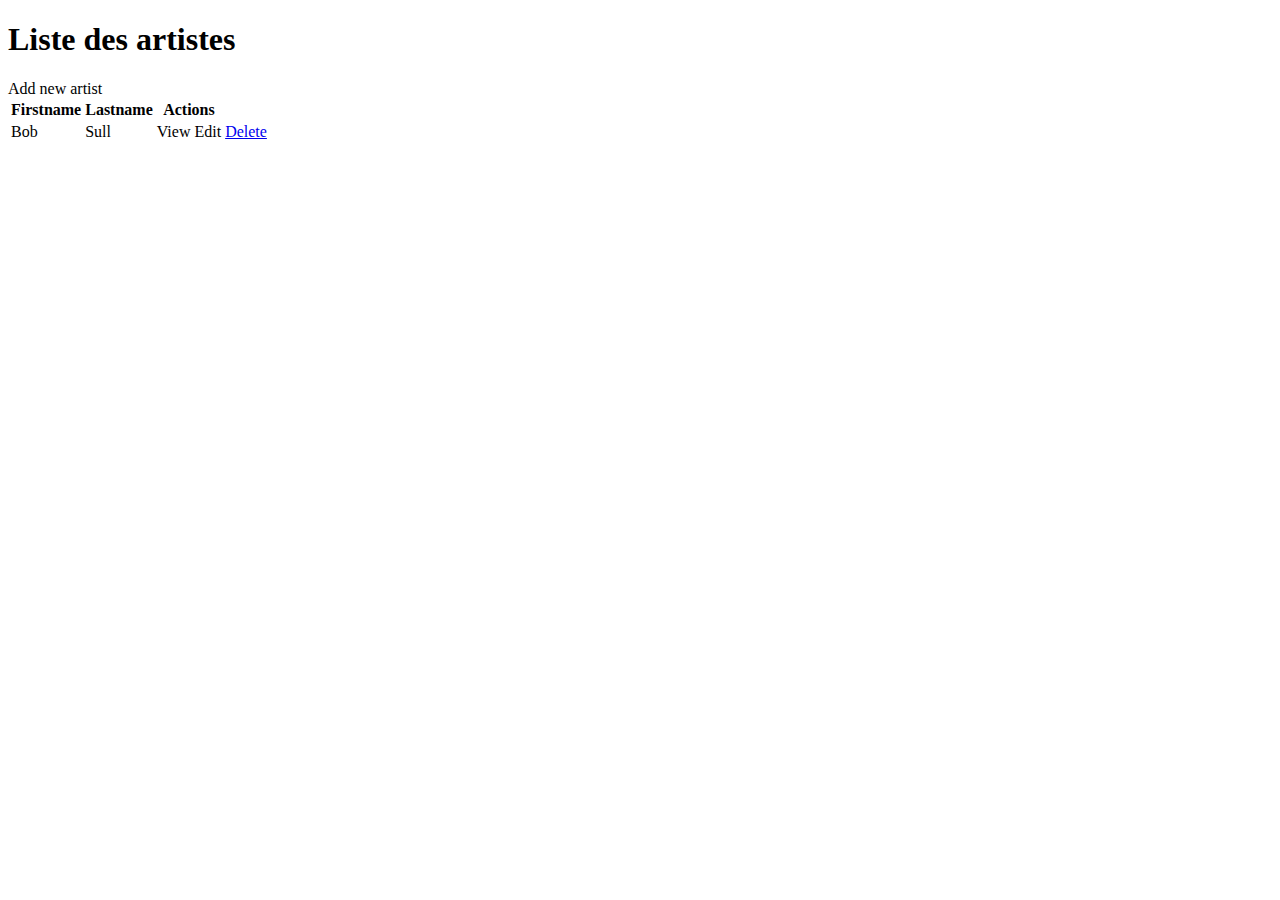
<file: src/main/resources/templates/artist/index.html>
<!DOCTYPE html>
<html lang="fr" xmlns:layout="http://www.ultraq.net.mx/thymeleaf/layout"
 layout:decorate="~{layouts/main}">
<head>
<title>Liste des artistes</title>
</head>
<body>
	<div class="container">
		 <div id="notification" th:replace="~{main :: notification}"></div>
	     <div layout:fragment="content">
	        <h1 th:text="${title}">Liste des artistes</h1>

			  <div class="actions">
		        <a th:href="@{/artists/create}">Add new artist</a>
	        </div>

	        <table th:unless="${#lists.isEmpty(artists)}">
	            <thead>
	                <tr>
	                    <th>Firstname</th>
	                    <th>Lastname</th>
						<th colspan="2">Actions</th>
	                </tr>
	            </thead>
	            <tbody>
	                <tr th:each="artist : ${artists}">
	                    <td th:text="${artist.firstname}">Bob</td>
	                    <td><a th:text="${artist.lastname}">Sull</td>
				        <td><a th:href="@{/artists/{id}(id=${artist.id})}">View</a></td>
	                    <td><a th:href="@{/artists/{id}/edit(id=${artist.id})}">Edit</a></td>
                        <td>
	                    	<form th:id="|deleteForm-${artist.id}|" 
   			                 th:action="@{/artists/{id}(id=${artist.id})}" th:method="delete">
	                    	 <a href="#" th:onclick="|if(confirm('Confirm delete artist #${artist.id}')) 
	                    		document.getElementById('deleteForm-${artist.id}').submit(); 
	                    		return false;|">Delete</a>
	                    	</form>
	                    </td>
					</tr>
	            </tbody>
	        </table>
	    </div>
	</div>
</body>
</html>
</file>
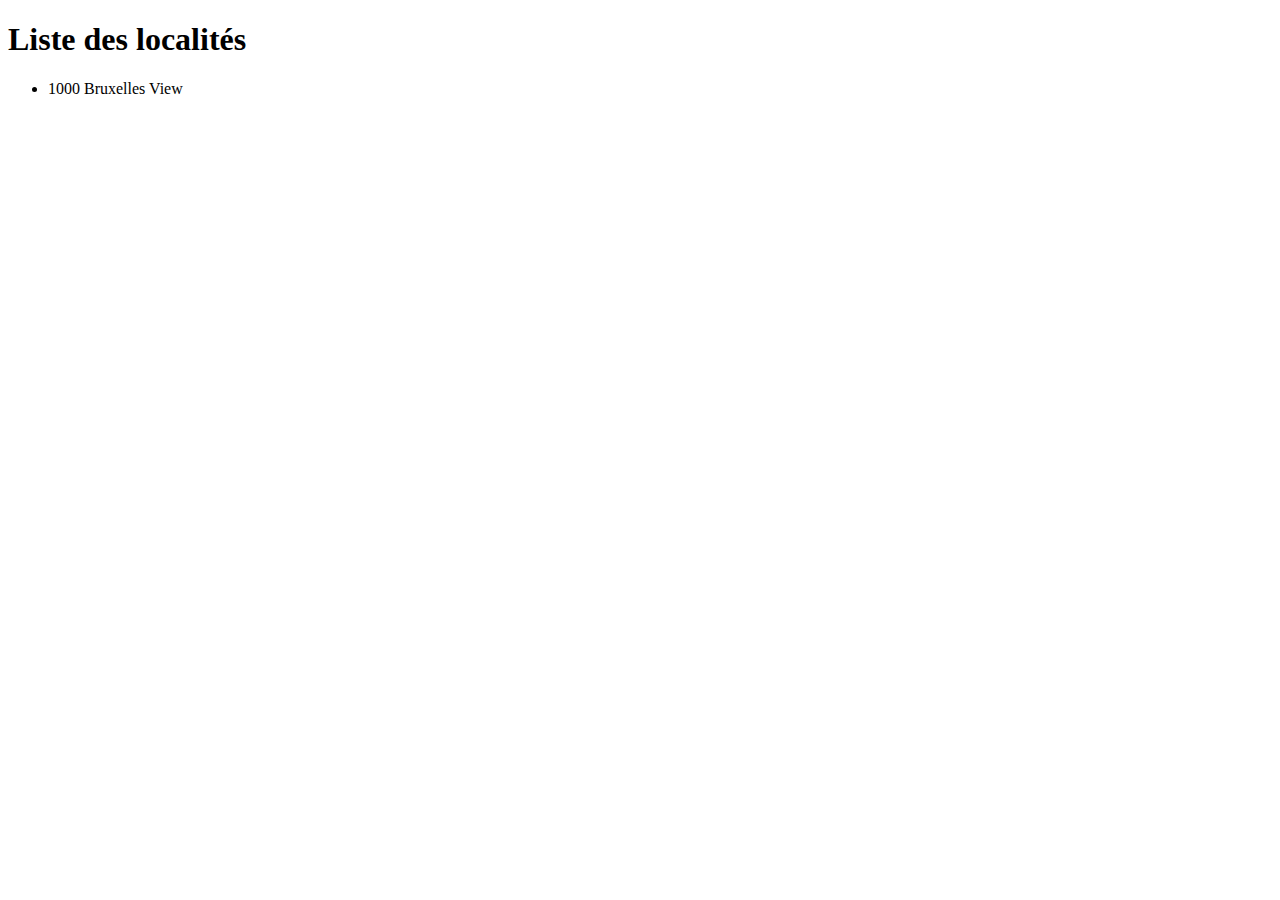
<file: src/main/resources/templates/locality/index.html>
<!DOCTYPE html>
<html xmlns:layout="http://www.ultraq.net.mx/thymeleaf/layout"
 layout:decorate="~{layouts/main}">
<head>
<title>Liste des localités</title>
</head>
<body>
	<div class="container">
	     <div layout:fragment="content">
	        <h1 th:text="${title}">Liste des localités</h1>
	
	        <ul th:unless="${#lists.isEmpty(localities)}">
                	<li th:each="locality : ${localities}">
		    <span th:text="|${locality.postalCode} ${locality.locality}|">1000 Bruxelles</span>
	    <a th:href="@{/localities/{id}(id=${locality.id})}">View</a>
	</li>
	        </ul>
	    </div>
	</div>
</body>
</html>
</file>
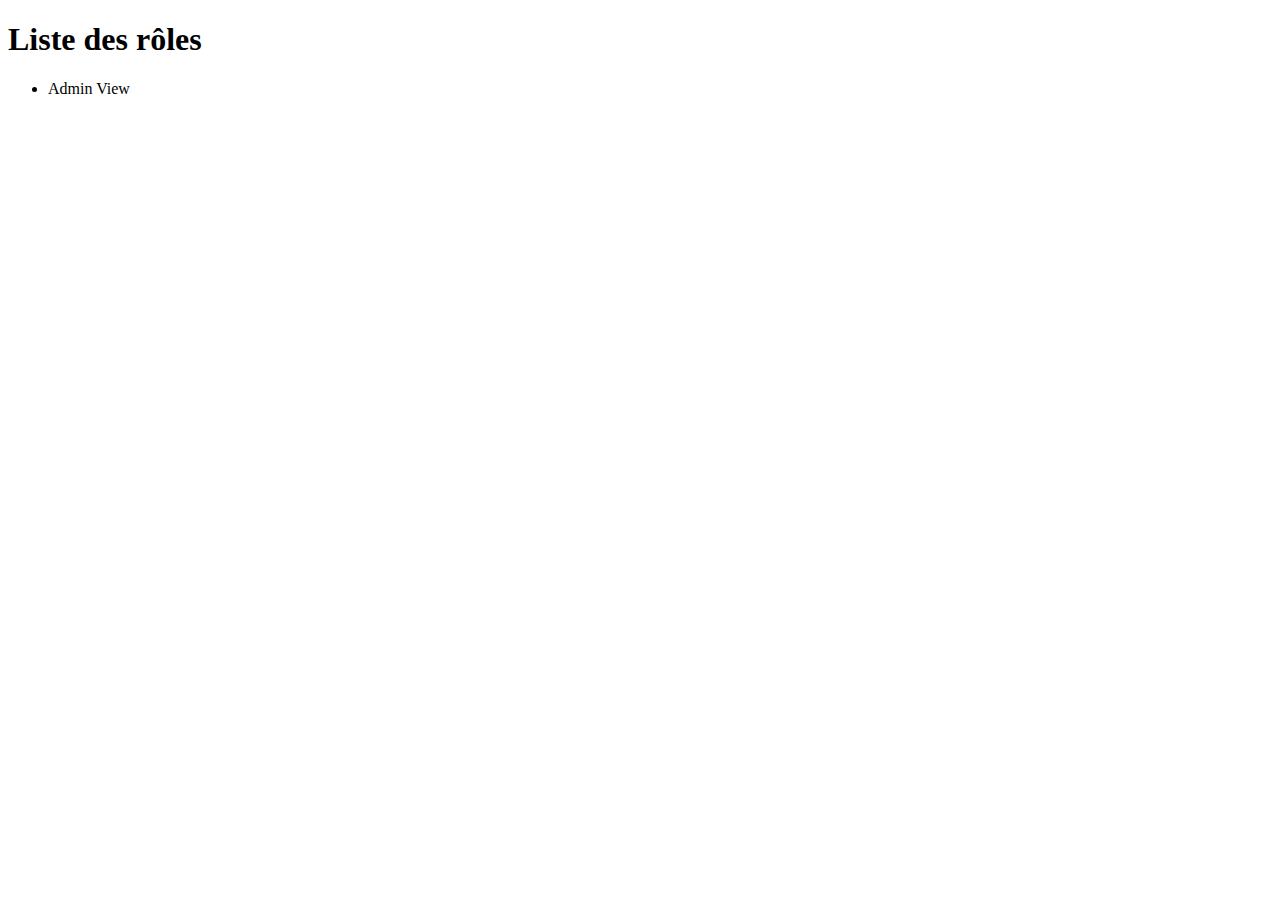
<file: src/main/resources/templates/role/index.html>
<!DOCTYPE html>
<html xmlns:layout="http://www.ultraq.net.mx/thymeleaf/layout"
 layout:decorate="~{layouts/main}">
<head>
<title>Liste des rôles</title>
</head>
<body>
	<div class="container">
	     <div layout:fragment="content">
	        <h1 th:text="${title}">Liste des rôles</h1>
	
	        <ul th:unless="${#lists.isEmpty(roles)}">
                	<li th:each="role : ${roles}">
			<span th:text="${role.role}">Admin</span>
			<a th:href="@{/roles/{id}(id=${role.id})}">View</a>
		</li>
	        </ul>
	    </div>
	</div>
</body>
</html>
</file>
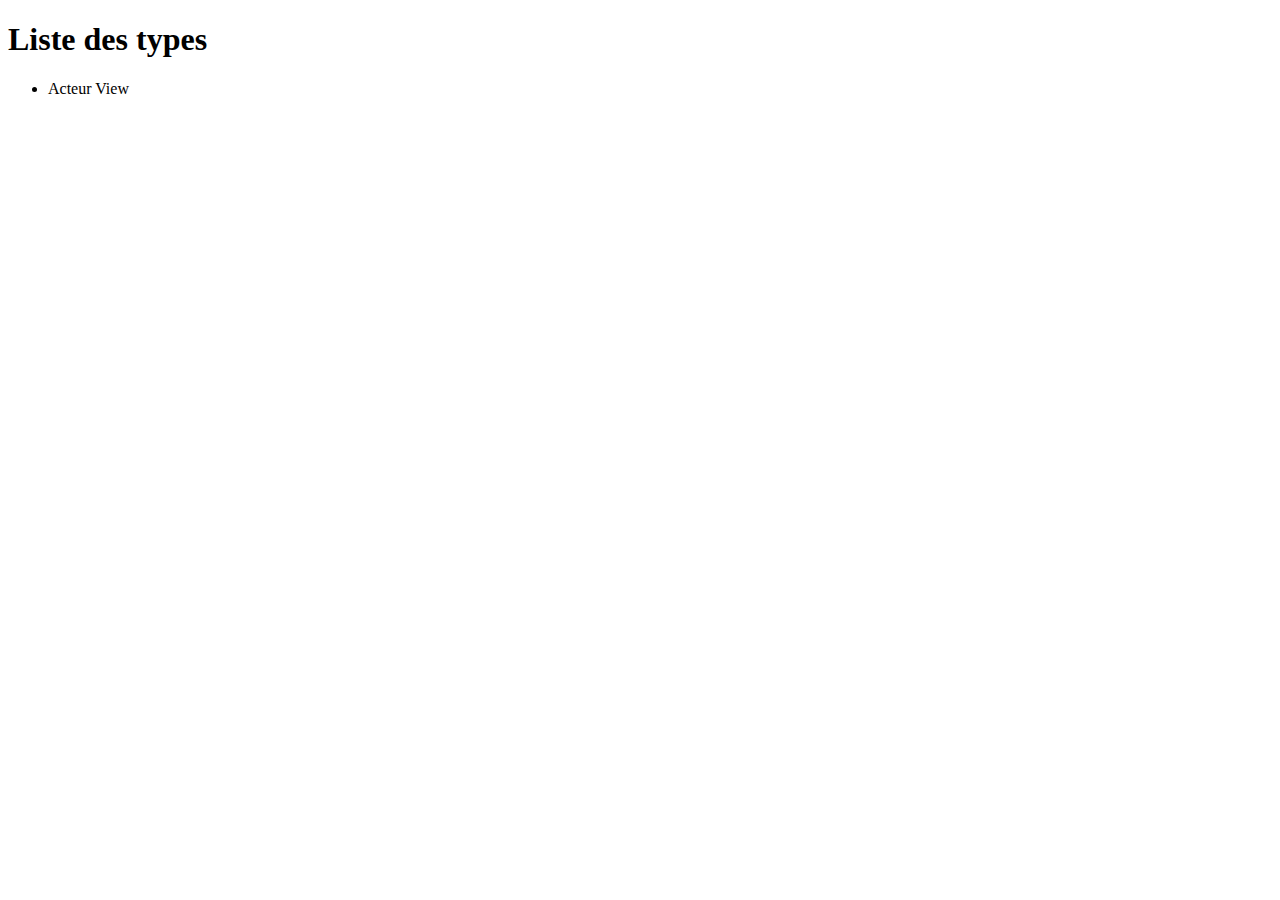
<file: src/main/resources/templates/type/index.html>
<!DOCTYPE html>
<html xmlns:layout="http://www.ultraq.net.mx/thymeleaf/layout"
 layout:decorate="~{layouts/main}">
<head>
<title>Liste des types</title>
</head>
<body>
	<div class="container">
	     <div layout:fragment="content">
	        <h1 th:text="${title}">Liste des types</h1>
	
	        <ul th:unless="${#lists.isEmpty(types)}">
                	<li th:each="type : ${types}">
			<span th:text="${type.type}">Acteur</span>
		<a th:href="@{/types/{id}(id=${type.id})}">View</a>
		</li>
	        </ul>
	    </div>
	</div>
</body>
</html>
</file>
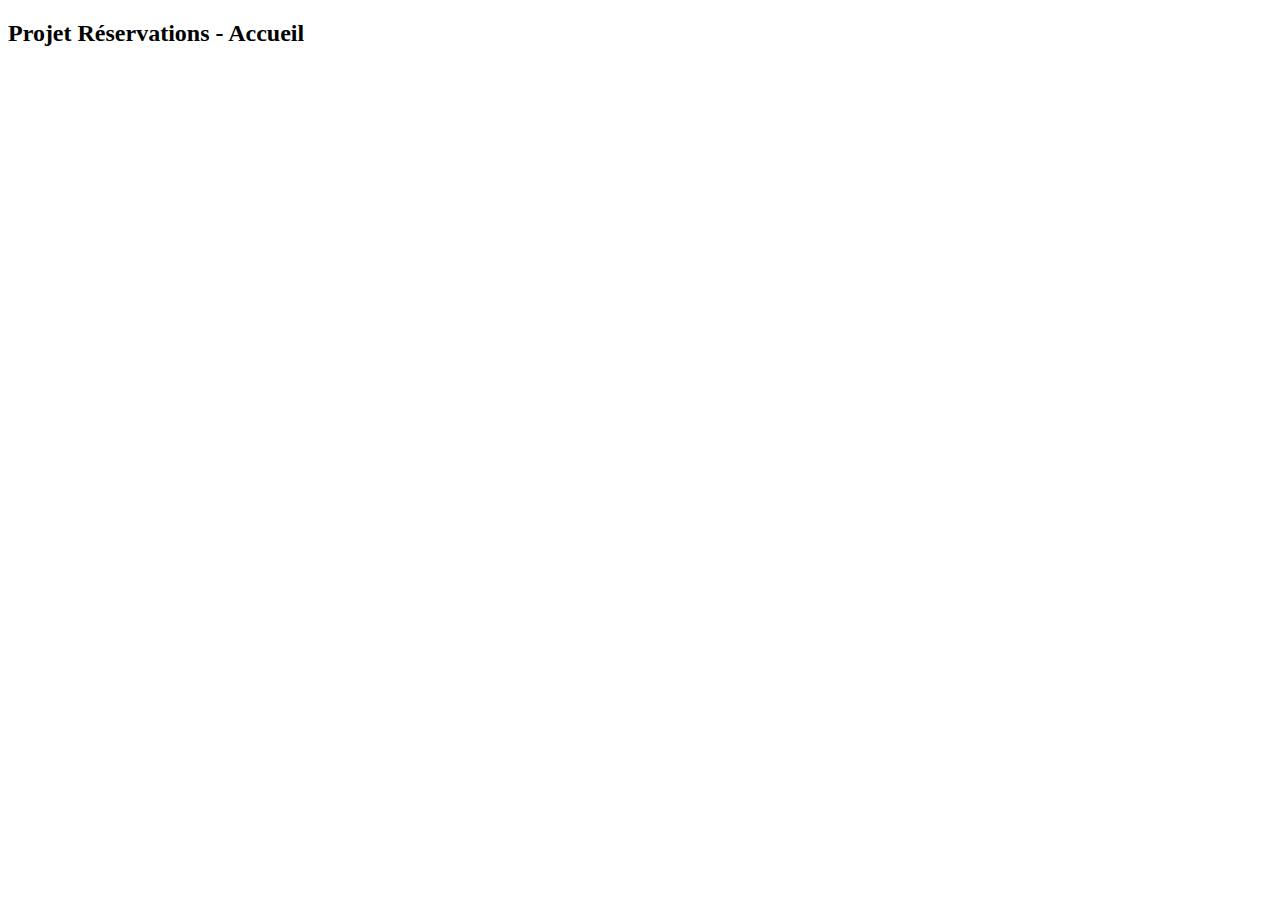
<file: src/main/resources/templates/home.html>
<!DOCTYPE html>
<html lang="fr" xmlns:layout="http://www.ultraq.net.mx/thymeleaf/layout"
 layout:decorate="~{layouts/main}">
<head>
<title>Accueil</title>
</head>
<body>
	<div class="container">
	    <div id="notification" th:replace="~{main :: notification}"></div>
	    <div layout:fragment="content">
	        <h2>Projet Réservations - Accueil</h2>      
	     </div>
	</div>
</body>
</html>
</file>
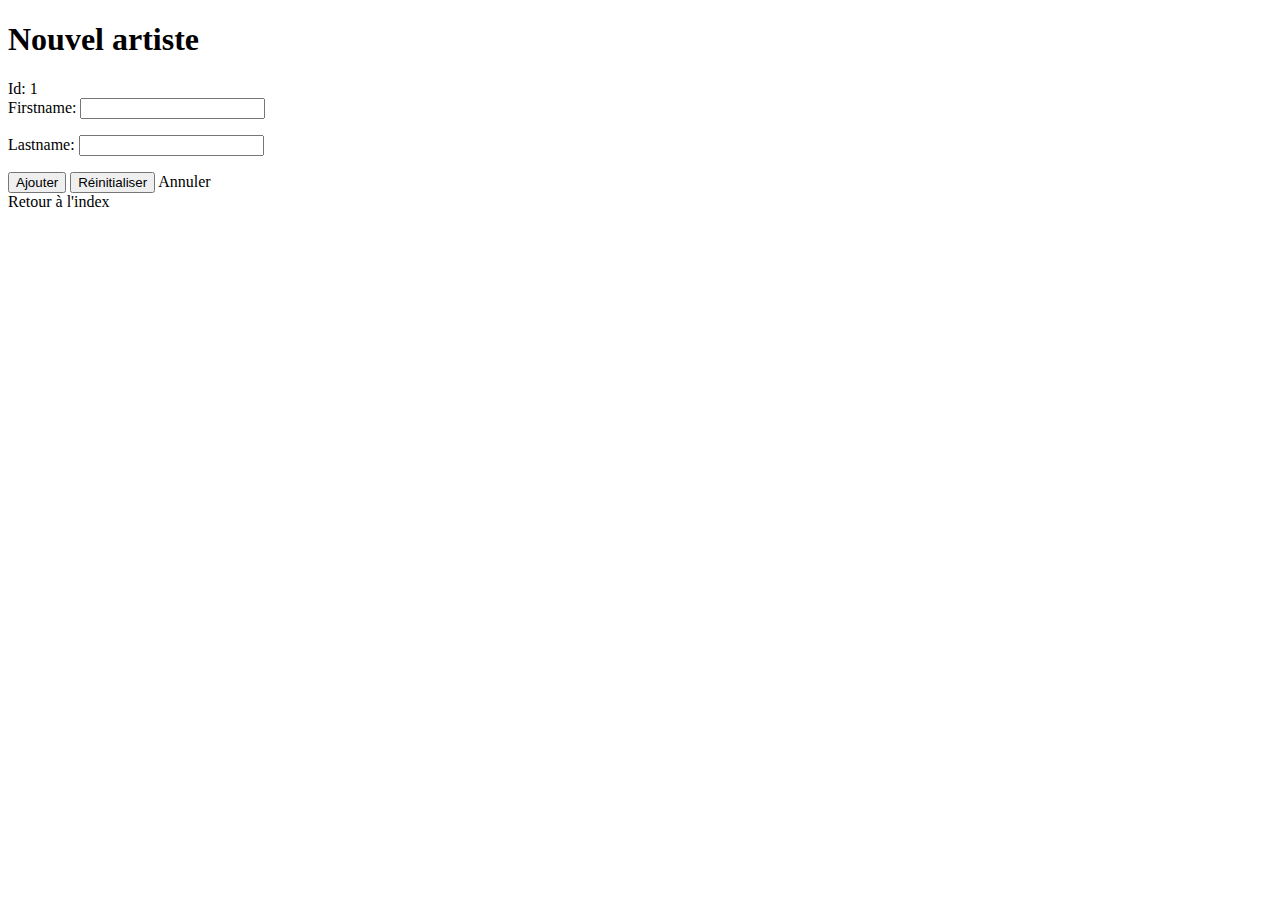
<file: src/main/resources/templates/artist/create.html>
<!DOCTYPE html>
<html lang="fr" xmlns:layout="http://www.ultraq.net.mx/thymeleaf/layout"
 layout:decorate="~{layouts/main}">
<head>
<title>Création d'un artiste</title>
<style>
.fieldError { color: red; }
</style>
</head>
<body>
	<div class="container">
		     <div id="notification" th:replace="~{main :: notification}"></div>
	     <div layout:fragment="content">
	     <h1>Nouvel artiste</h1>
	        
	        <form th:action="@{/artists/create}" th:object="${artist}" th:method="post">
		<div>
			<label>Id:</label> 
			<span th:text="${artist.id}">1</span>
		</div>
		    <div>
		      	<label>Firstname:</label>
		       	<input type="text" th:field="*{firstname}" maxlength="60" required>
			<p th:if="${#fields.hasErrors('firstname')}"
		   		th:errors="*{firstname}" th:errorclass="fieldError"></p>
		    </div>
		    <div>
		        	<label>Lastname:</label>
		        	<input type="text" th:field="*{lastname}" maxlength="60" required>
			<p th:if="${#fields.hasErrors('lastname')}"
				th:errors="*{lastname}" th:errorclass="fieldError"></p>
			    </div>
			    <div>
			       	<button type="submit" th:text="Ajouter">Ajouter</button>
			        	<button type="reset" th:text="Réinitialiser">Réinitialiser</button>
			        	<a th:href="${back}">Annuler</a>
			    </div>
			</form>
			    
	   	    <nav><a th:href="@{/artists}">Retour à l'index</a></nav>
	     </div>
	</div>
</body>
</html>
</file>
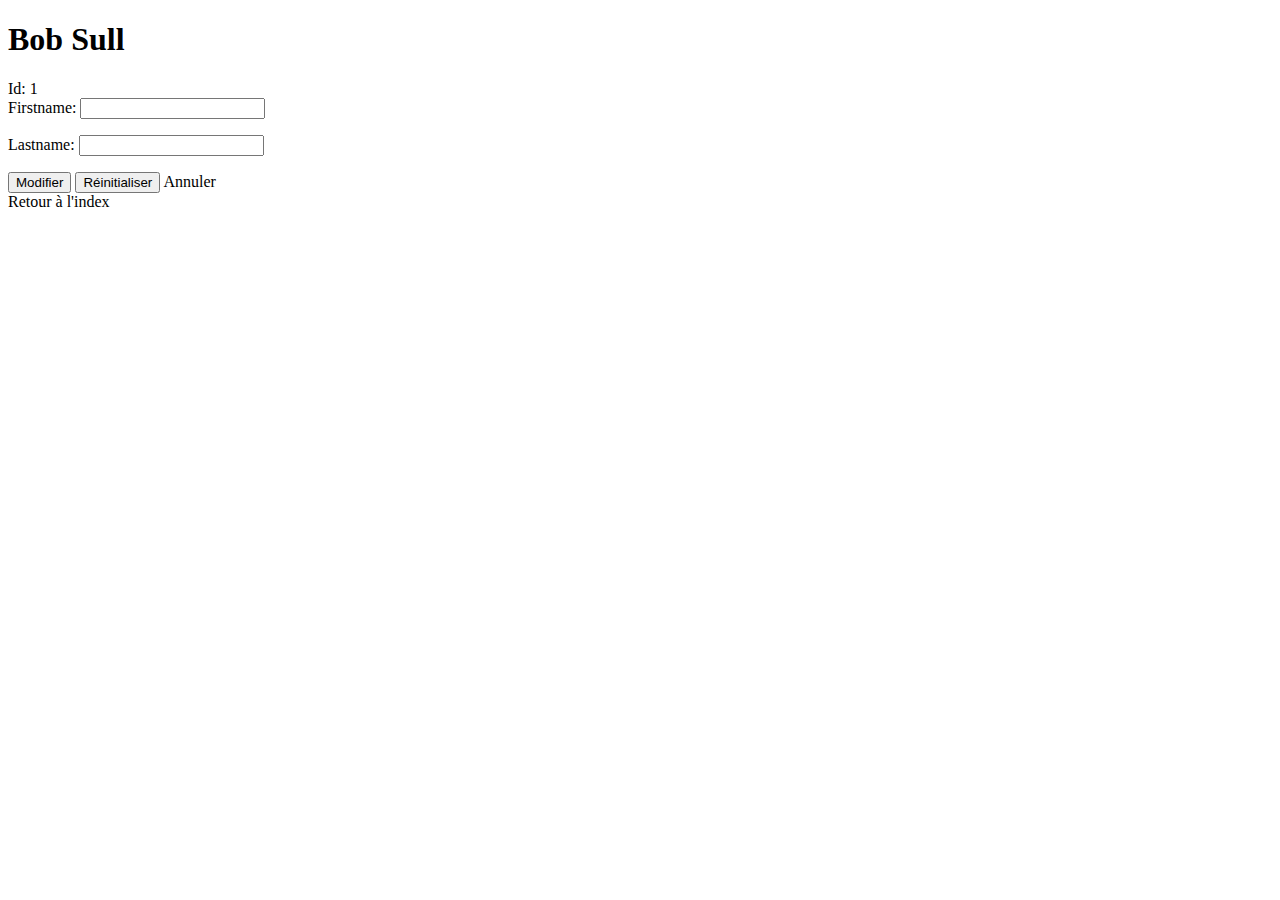
<file: src/main/resources/templates/artist/edit.html>
<!DOCTYPE html>
<html lang="fr" xmlns:layout="http://www.ultraq.net.mx/thymeleaf/layout"
 layout:decorate="~{layouts/main}">
<head>
<title>Modification d'un artiste</title>
<style>
.fieldError { color: red; }
</style>
</head>
<body>
	<div class="container">
		 <div id="notification" th:replace="~{main :: notification}"></div>
	     <div layout:fragment="content">
	        <h1 th:text="|${artist.firstname}  ${artist.lastname}|">Bob Sull</h1>
	        
	        <form th:action="@{/artists/{id}/edit(id=${artist.id})}" th:object="${artist}" th:method="put">
		    <div>
		    	<label>Id:</label> 
		    	<span th:text="${artist.id}">1</span>
		    </div>
		    <div>
		      	<label>Firstname:</label>
		       	<input type="text" th:field="*{firstname}" maxlength="60" required>
				<p th:if="${#fields.hasErrors('firstname')}"
		   		        th:errors="*{firstname}" th:errorclass="fieldError"></p>
			</div>
		    <div>
		        	<label>Lastname:</label>
		        	<input type="text" th:field="*{lastname}" maxlength="60" required>
					<p th:if="${#fields.hasErrors('lastname')}"
			             th:errors="*{lastname}" th:errorclass="fieldError"></p>
            </div>
		    <div>
		       	<button type="submit" th:text="Modifier">Modifier</button>
		        	<button type="reset" th:text="Réinitialiser">Réinitialiser</button>
		        	<a th:href="${back}">Annuler</a>
		    </div>
		</form>
		    
   	        <nav><a th:href="@{/artists}">Retour à l'index</a></nav>
	     </div>
	</div>
</body>
</html>
</file>
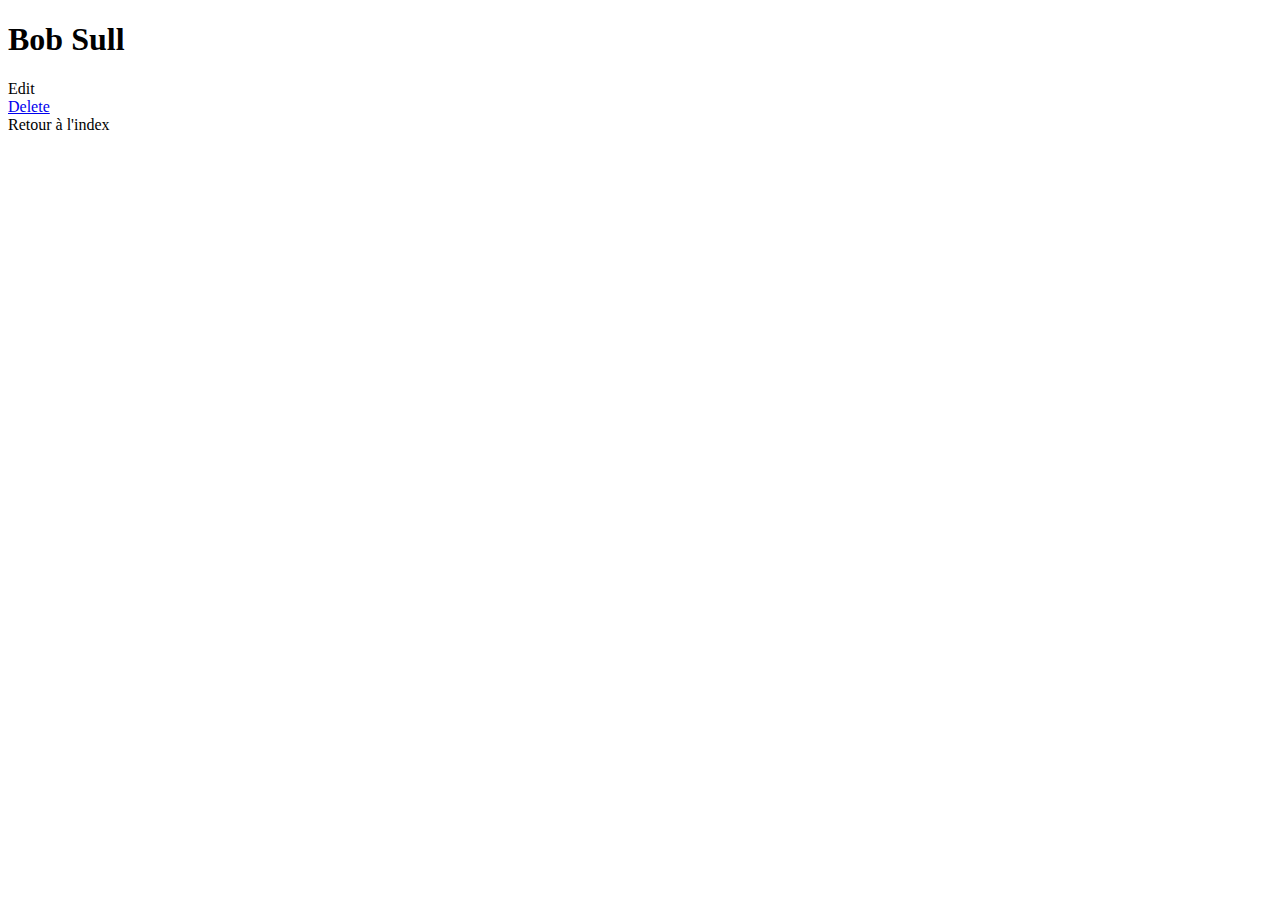
<file: src/main/resources/templates/artist/show.html>
<!DOCTYPE html>
<html lang="fr" xmlns:layout="http://www.ultraq.net.mx/thymeleaf/layout"
 layout:decorate="~{layouts/main}">
<head>
<title>Fiche d’un artiste</title>
</head>
<body>
	<div class="container">
		 <div id="notification" th:replace="~{main :: notification}"></div>
	     <div layout:fragment="content">
	        
	        <h1 th:text="|${artist.firstname}  ${artist.lastname}|">Bob Sull</h1>
            <div class="actions">
			   <a th:href="@{/artists/{id}/edit(id=${artist.id})}">Edit</a>
	           <form th:id="|deleteForm-${artist.id}|" 
		        th:action="@{/artists/{id}(id=${artist.id})}" th:method="delete">
	            <a href="#" th:onclick="|if(confirm('Confirm delete artist #${artist.id}')) 
	        		document.getElementById('deleteForm-${artist.id}').submit(); 
	         		return false;|">Delete</a>
		        </form>
            </div>

	        <nav><a th:href="@{/artists}">Retour à l'index</a></nav>
	     </div>
	</div>
</body>
</html>
</file>
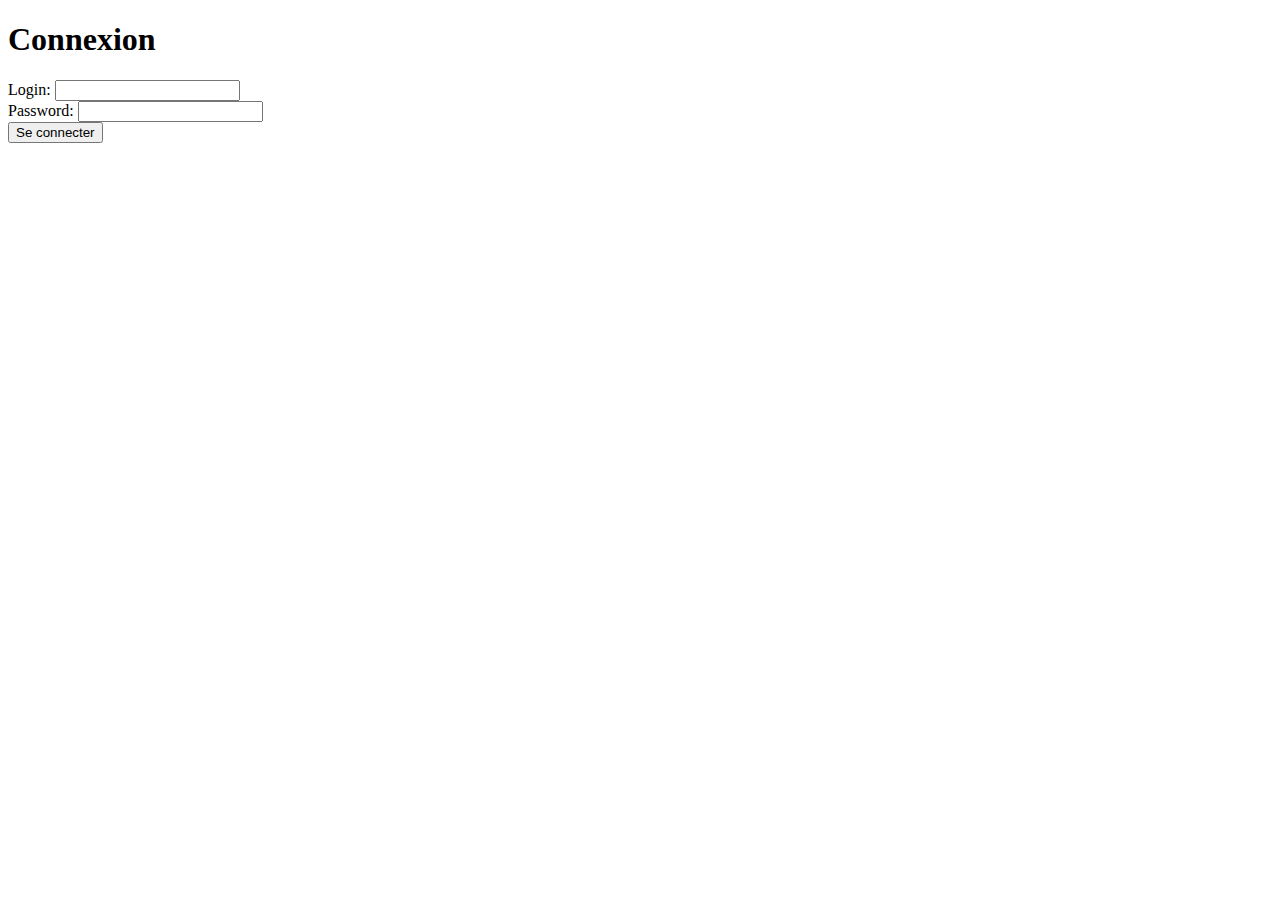
<file: src/main/resources/templates/authentication/login.html>
<!DOCTYPE HTML>
<html xmlns:th="http://www.thymeleaf.org" xmlns:layout="http://www.ultraq.net.nz/thymeleaf/layout"
        layout:decorate="~{layouts/main}">
    <head>
        <title>Connexion</title>
    </head>
    <body>
        <div layout:fragment="content">
            <h1 class="mb-4">Connexion</h1>


            <form th:action="@{/login}" method="post">
		<div>
		<label>Login:</label>
		<input type="text" name="login" maxlength="60" required>
		</div>
		<div>
		<label>Password:</label>
		<input type="password" name="password" maxlength="60" required>
		</div>
		<div>
		<button type="submit" class="btn btn-primary mt-4">Se connecter</button>
		</div>
            </form>
        </div>
    </body>
</html>
</file>
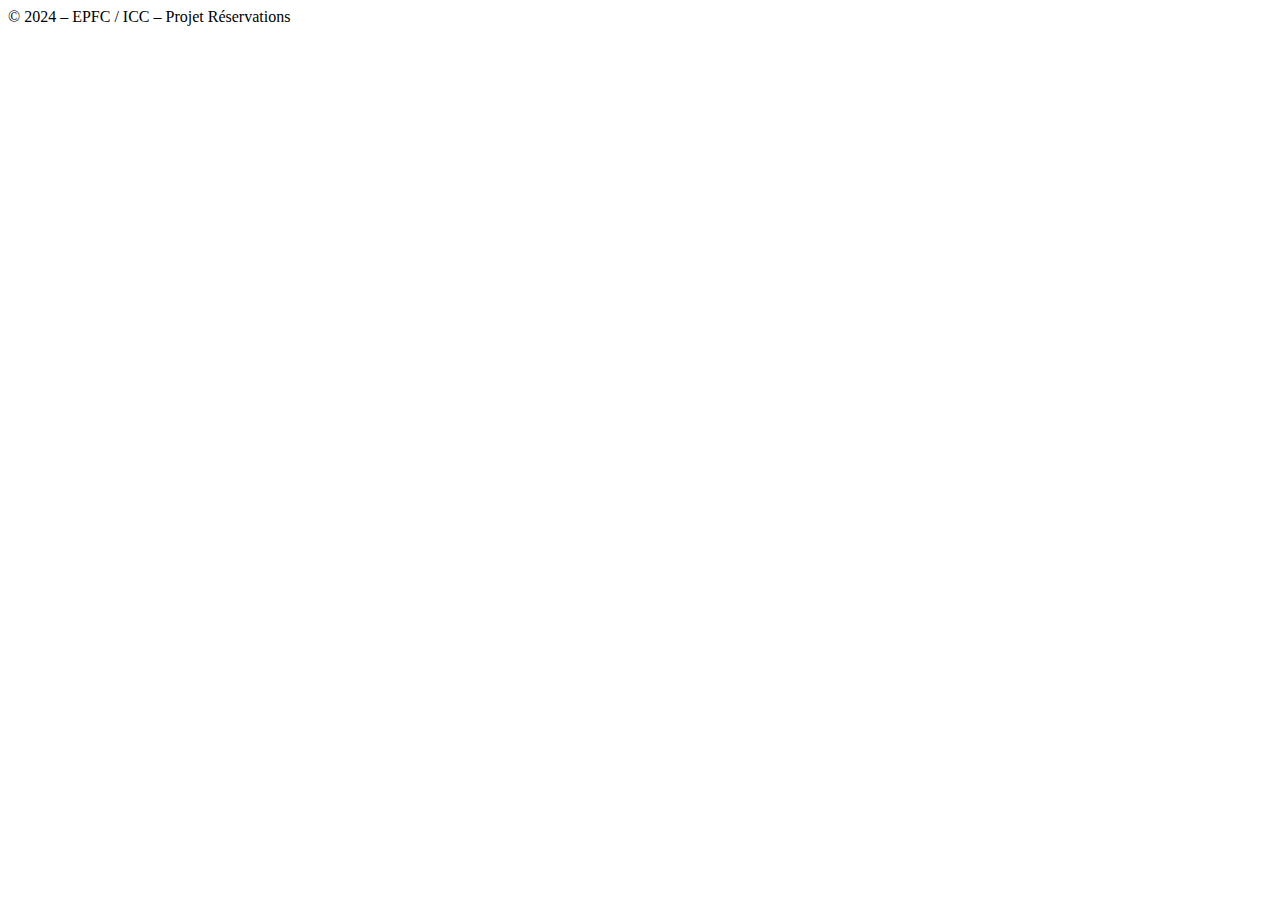
<file: src/main/resources/templates/fragments/footer.html>
<!DOCTYPE html>
<html lang="fr">
  <head>
    <meta charset="utf-8">
    <title>Footer fragment</title>
  </head>
  <body>
    <footer th:fragment="footer">
      &copy; 2024 – EPFC / ICC – Projet Réservations
    </footer>
  </body>
</html>
</file>
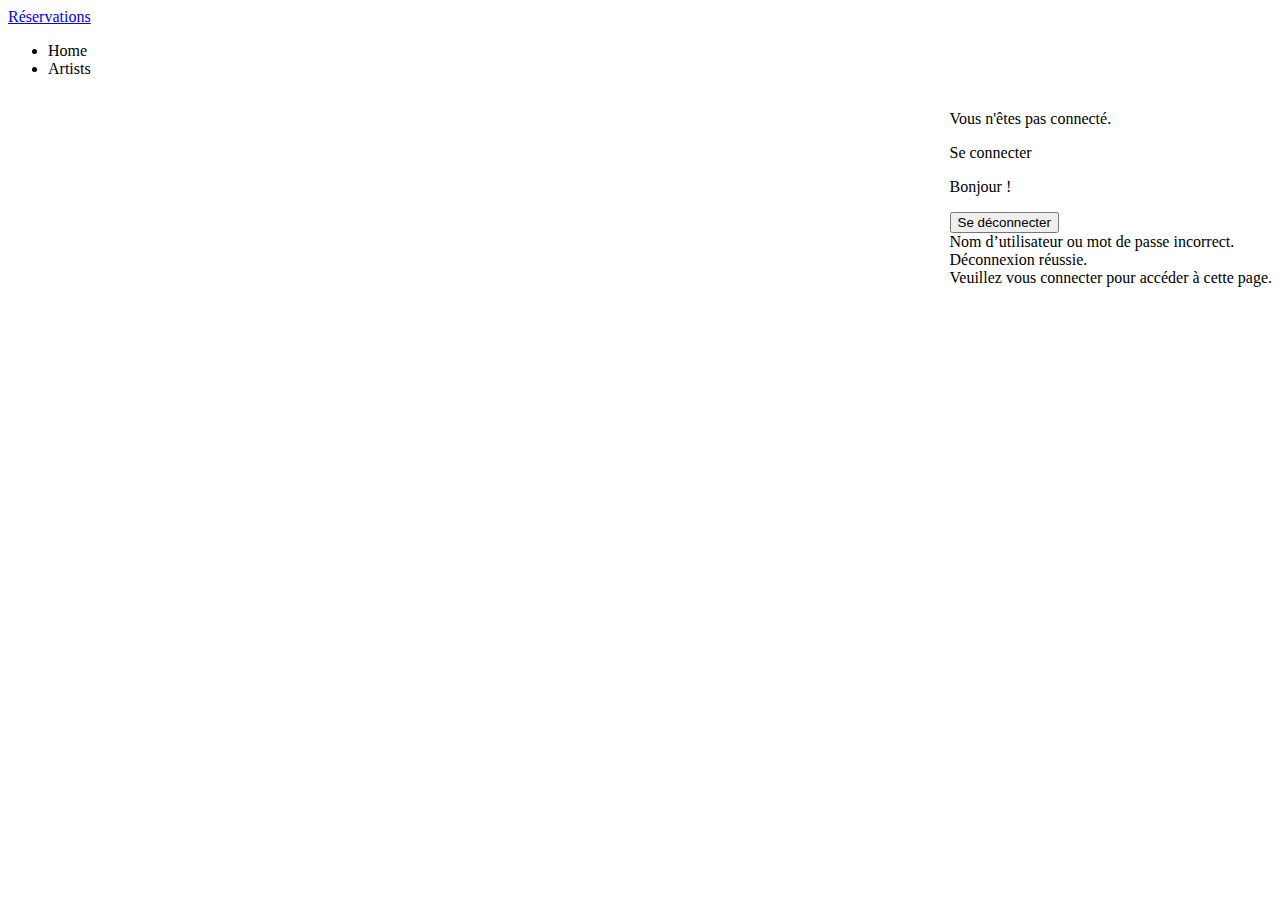
<file: src/main/resources/templates/fragments/header.html>
<!DOCTYPE html>
<html lang="fr" xmlns:th="http://www.thymeleaf.org"
      xmlns:layout="http://www.ultraq.net.nz/thymeleaf/layout"
      xmlns:sec="http://www.thymeleaf.org/extras/spring-security">
<head>
    <meta charset="utf-8">
    <title>Header fragment</title>
</head>
<body>
<header class="navbar navbar-inverse navbar-fixed-top" th:fragment="header">
    <div class="container">
        <div class="navbar-header">
            <a class="navbar-brand" href="#">Réservations</a>
        </div>

        <div class="navbar-collapse collapse">
            <ul class="nav navbar-nav">
                <li th:classappend="${module == 'home' ? 'active' : ''}">
                    <a th:href="@{/}">Home</a>
                </li>
                <li th:classappend="${module == 'artists' ? 'active' : ''}">
                    <a th:href="@{/artists}">Artists</a>
                </li>
            </ul>

            <!-- Zone droite : login / logout -->
            <div style="float:right;">

                <!-- Si NON connecté -->
                <div sec:authorize="!isAuthenticated()">
                    <p>Vous n'êtes pas connecté.</p>
                    <a th:href="@{/login}" class="nav-link">Se connecter</a>
                </div>

                <!-- Si connecté -->
                <div sec:authorize="isAuthenticated()">
                    <p>
                        Bonjour <span sec:authentication="principal.username"></span> !
                    </p>

                    <!-- Obligatoire : logout via POST -->
                    <form th:action="@{/logout}" method="post" class="nav-link">
                        <button class="unset">Se déconnecter</button>
                    </form>
                </div>

                <!-- Messages flash -->
                <div th:if="${param.loginError}" class="alert alert-danger" role="alert">
                    Nom d’utilisateur ou mot de passe incorrect.
                </div>
                <div th:if="${param.logoutSuccess}" class="alert alert-success" role="alert">
                    Déconnexion réussie.
                </div>
                <div th:if="${param.loginRequired}" class="alert alert-warning" role="alert">
                    Veuillez vous connecter pour accéder à cette page.
                </div>

            </div>
        </div>
    </div>
</header>
</body>
</html>
</file>
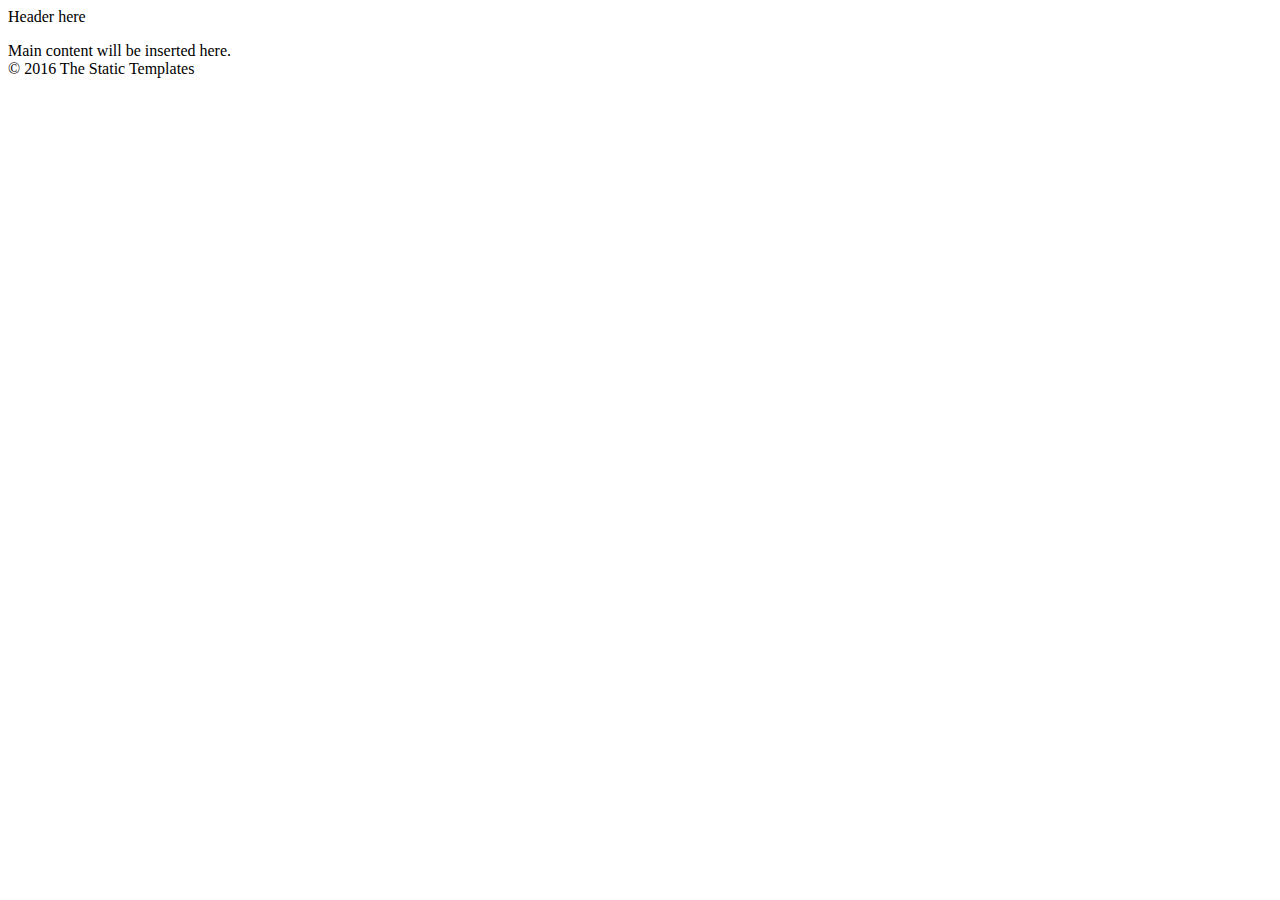
<file: src/main/resources/templates/layouts/main.html>
<!DOCTYPE html>
<html xmlns:th="http://www.thymeleaf.org"
xmlns:layout="http://www.ultraq.net.mx/thymeleaf/layout">
    <head>
        <meta charset="utf-8">
        <title layout:title-pattern="$LAYOUT_TITLE - $CONTENT_TITLE">Projet Réservations</title>
	<th:block layout:fragment="css">
	</th:block>
    <link rel="stylesheet" th:href="@{/css/style.css}">
    </head>
    <body>
        <div th:replace="fragments/header :: header">Header here</div>
        <div class="container">
         <div id="notification" layout:fragment="notification">
		        <div th:if="${successMessage}" class="alert alert-success">
		        <p th:text="${successMessage}"></p>
		</div>
		<div th:if="${errorMessage}" class="alert alert-danger">
		        <p th:text="${errorMessage}"></p>
		</div>
	    </div>

            <div layout:fragment="content">Main content will be inserted here.</div>
        </div>
      <div th:replace="fragments/footer :: footer">&copy; 2016 The Static Templates</div>
      <th:block layout:fragment="scripts">
      </th:block>
    </body>
</html>
</file>
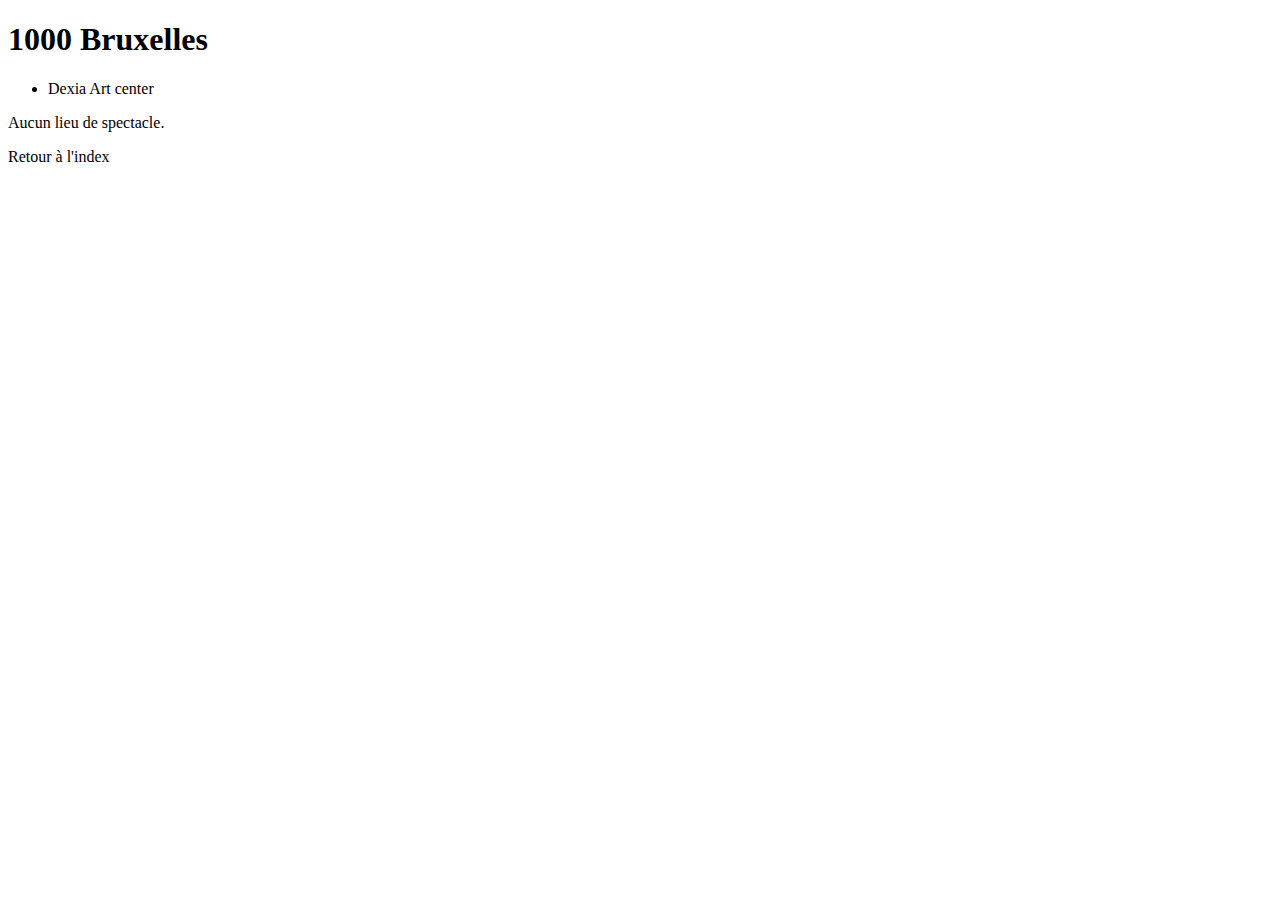
<file: src/main/resources/templates/locality/show.html>
<!DOCTYPE html>
<html xmlns:layout="http://www.ultraq.net.mx/thymeleaf/layout"
 layout:decorate="~{layouts/main}">
<head>
<title>Fiche d'une localité</title>
</head>
<body>
	<div class="container">
	     <div layout:fragment="content">
	        <h1 th:text="|${locality.postalCode}  ${locality.locality}|">1000 Bruxelles</h1>

        <ul th:unless="${#lists.isEmpty(locality.locations)}">
        	<li th:each="location : ${locality.locations}" 
		     th:text="${location.designation}">Dexia Art center</li>
    	        </ul>

    	        <p th:if="${#lists.isEmpty(locality.locations)}">Aucun lieu de spectacle.</p>

	        <nav><a th:href="@{/localities}">Retour à l'index</a></nav>
	     </div>
	</div>
</body>
</html>
</file>
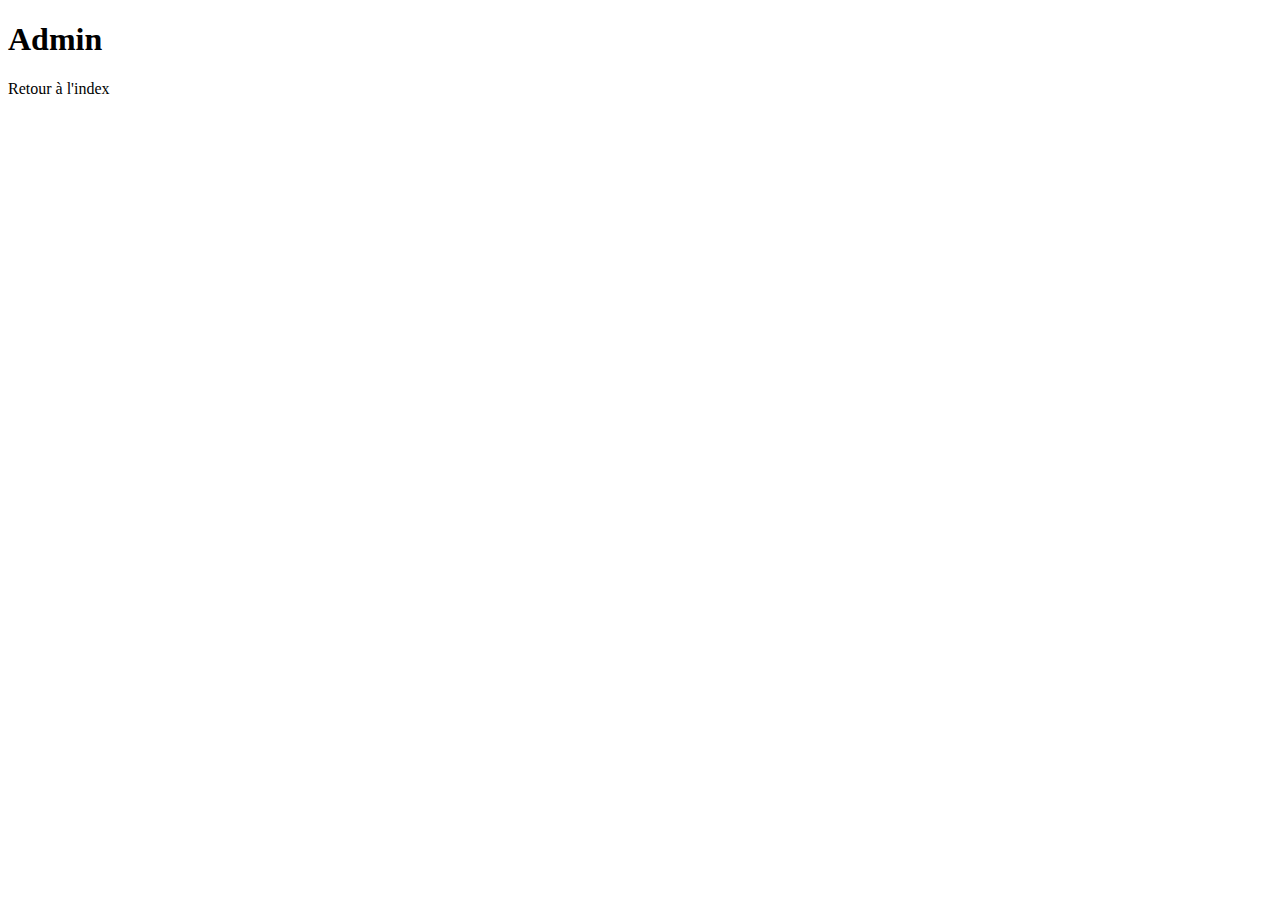
<file: src/main/resources/templates/role/show.html>
<!DOCTYPE html>
<html xmlns:layout="http://www.ultraq.net.mx/thymeleaf/layout"
 layout:decorate="~{layouts/main}">
<head>
<title>Fiche d'un role</title>
</head>
<body>
	<div class="container">
	     <div layout:fragment="content">
	        <h1 th:text="${#strings.capitalize(role.role)}">Admin</h1>

	        <nav><a th:href="@{/roles}">Retour à l'index</a></nav>
	     </div>
	</div>
</body>
</html>
</file>
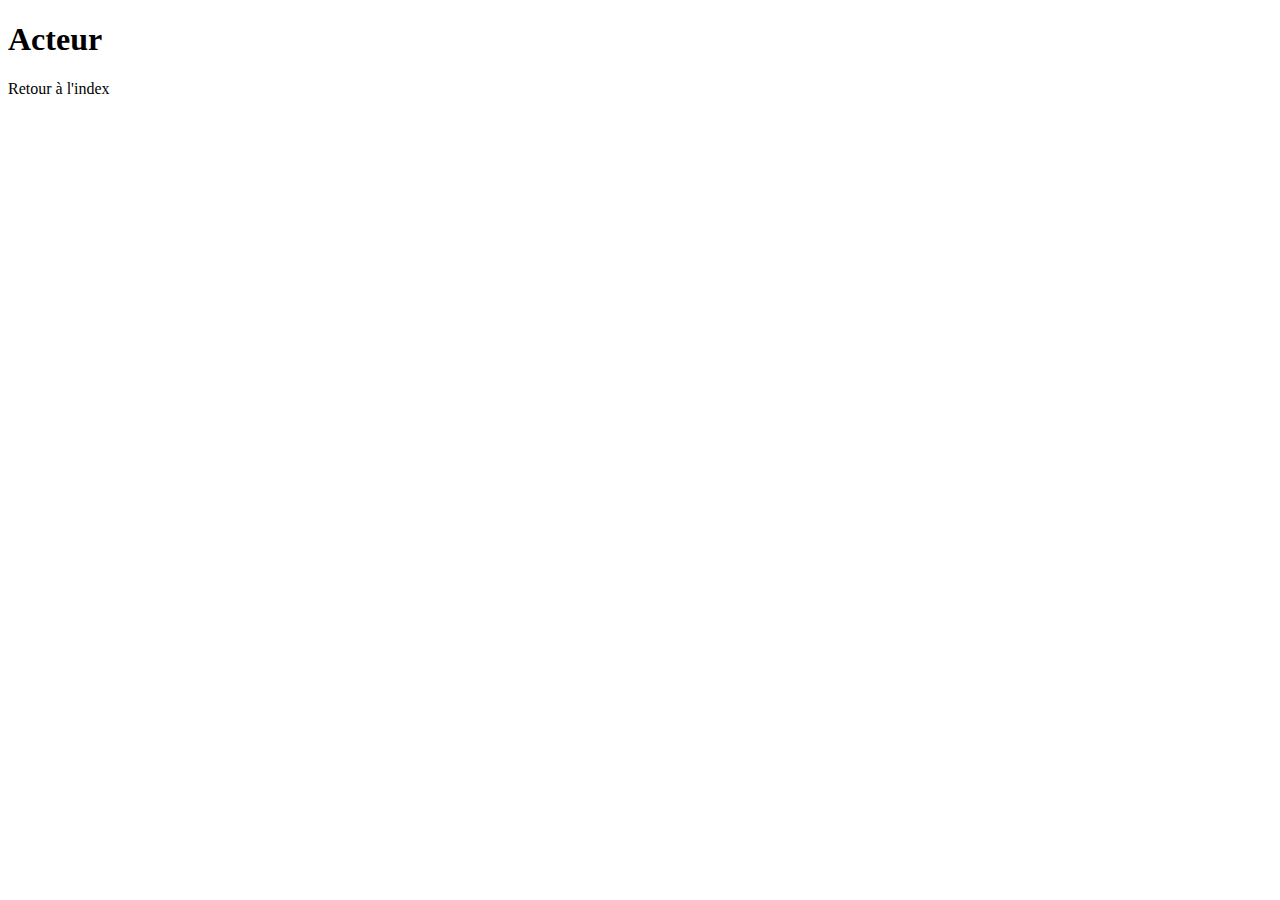
<file: src/main/resources/templates/type/show.html>
<!DOCTYPE html>
<html xmlns:layout="http://www.ultraq.net.mx/thymeleaf/layout"
 layout:decorate="~{layouts/main}">
<head>
<title>Fiche d'un type</title>
</head>
<body>
	<div class="container">
	     <div layout:fragment="content">
	        <h1 th:text="${#strings.capitalize(type.type)}">Acteur</h1>

	        <nav><a th:href="@{/types}">Retour à l'index</a></nav>
	     </div>
	</div>
</body>
</html>
</file>
